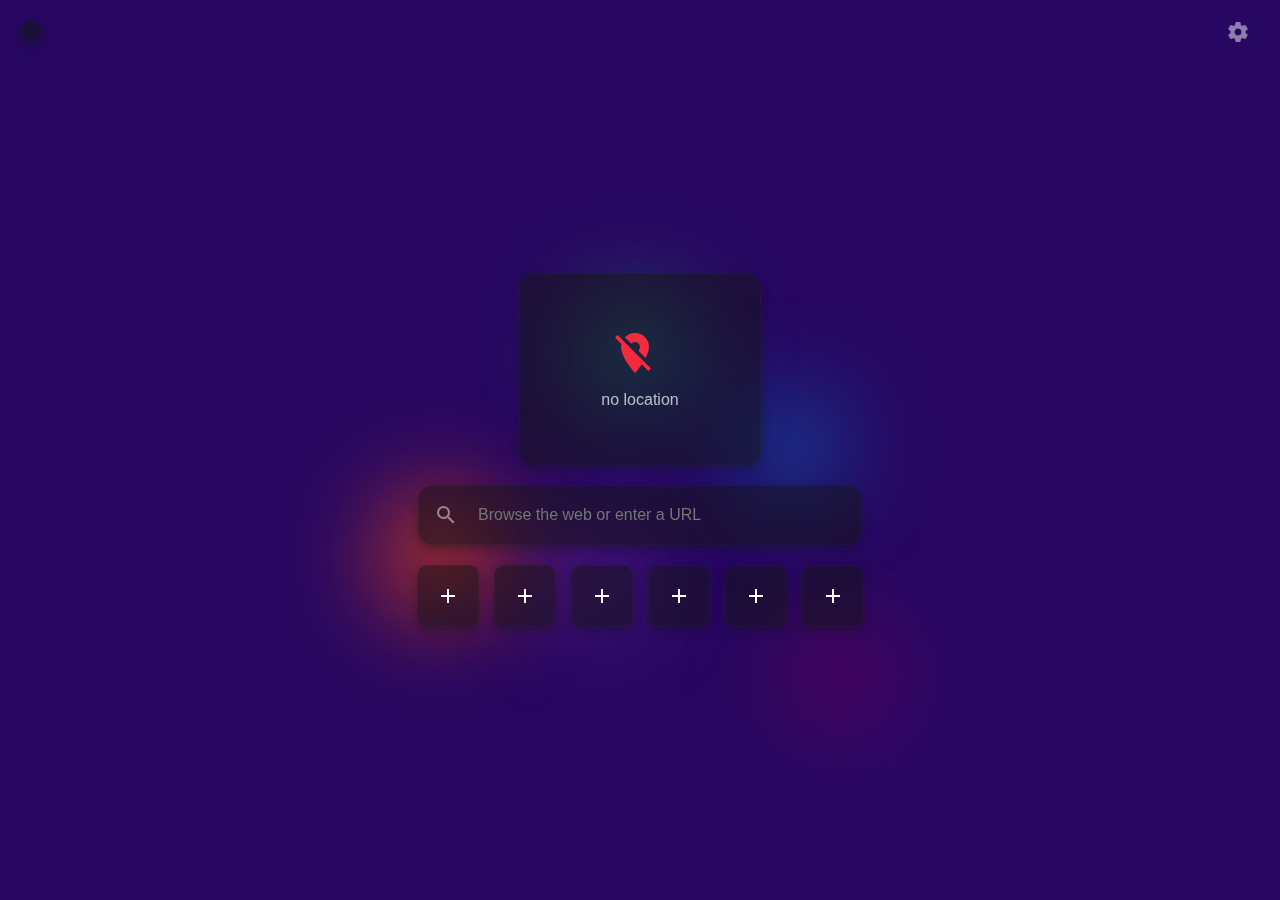
<file: index.html>
<!DOCTYPE html>
<html lang="en">
<head>
    <meta charset="UTF-8">
    <meta name="viewport" content="width=device-width, initial-scale=1.0">
    <title>Search</title>
    <link rel="stylesheet" href="https://fonts.googleapis.com/icon?family=Material+Icons">
    <link rel="stylesheet" href="styles.css">
    <link rel="icon" href="static/favicon.ico" type="image/x-icon">
</head>
<body>
    <div class="background-circle circle1"></div>
    <div class="background-circle circle2"></div>
    <div class="background-circle circle3"></div>
    <div class="background-circle circle4"></div>
    <div class="background-circle circle5"></div>

    <div class="clock-widget" id="clock-widget">
        <div id="time"></div>
    </div>       

    <div class="moon-widget" id="moon-widget">
        <div id="moon-phase"></div>
    </div>    

    <div class="weather-widget">
        <div class="weather-icon">
            <span class="material-icons skeleton-icon" id="skeleton-weather-icon"></span>
            <span class="material-icons" id="weather-icon"></span>
        </div>
        <div class="weather-info">
            <div class="temperature-container">
                <div class="temperature skeleton-text" id="skeleton-temperature"></div>
                <div class="temperature" id="temperature"></div>
            </div>
            <div class="condition-container">
                <div class="condition skeleton-text" id="skeleton-condition"></div>
                <div class="condition" id="condition"></div>
            </div>
            <div class="location-container">
                <div class="location skeleton-text" id="skeleton-location"></div>
                <div class="location" id="location"></div>
            </div>
        </div>
    </div>   

    <form id="search-form" class="search-bar">
        <span class="material-icons">search</span>
        <input type="text" name="q" id="search-input" placeholder="Browse the web or enter a URL">
    </form>    

    <div class="shortcuts">
        <div class="shortcut" onclick="handleShortcutClick(event, this)">
            <span class="material-icons">add</span>
        </div>
        <div class="shortcut" onclick="handleShortcutClick(event, this)">
            <span class="material-icons">add</span>
        </div>
        <div class="shortcut" onclick="handleShortcutClick(event, this)">
            <span class="material-icons">add</span>
        </div>
        <div class="shortcut" onclick="handleShortcutClick(event, this)">
            <span class="material-icons">add</span>
        </div>
        <div class="shortcut" onclick="handleShortcutClick(event, this)">
            <span class="material-icons">add</span>
        </div>
        <div class="shortcut" onclick="handleShortcutClick(event, this)">
            <span class="material-icons">add</span>
        </div>
    </div>

    <div class="settings-icon">
        <span class="material-icons">settings</span>
    </div>
    
    <div class="settings-modal">
        <div class="settings-content">
            <span class="close-modal material-icons">close</span>
            <h2>Settings</h2>
            <div class="option">
                <label for="color-scheme">Color Scheme:</label>
                <select id="color-scheme">
                    <option value="midnight">Midnight</option>
                    <option value="dark">Dark Mode</option>
                    <option value="light">Light Mode</option>
                    <option value="sunset">Sunset</option>
                    <option value="forest">Forest</option>
                    <option value="mystic">Mystic</option> 
                </select>
            </div>
            <div class="option">
                <label for="dot-color-option">Dot Color:</label>
                <select id="dot-color-option">
                    <option value="default">Default</option>
                    <option value="custom">Custom</option>
                </select>
                <input type="text" id="dot-color" class="custom-color-input" placeholder="#FFFFFF" pattern="^#[0-9A-Fa-f]{6}$" title="Enter a hex color code">
            </div>
            <div class="option">
                <label for="city">Weather Widget City:</label>
                <input type="text" id="city" placeholder="Enter city name">
            </div>
            <div class="option">
                <label for="shortcut-rows">Shortcut Rows:</label>
                <select id="shortcut-rows">
                    <option value="1">1</option>
                    <option value="2">2</option>
                    <option value="3">3</option>
                </select>
            </div>
            <div class="option">
                <label for="clock-toggle">Show Clock Widget:</label>
                <label class="switch">
                    <input type="checkbox" id="clock-toggle">
                    <span class="slider"></span>
                </label>
            </div>
            <div class="option">
                <label for="seconds-toggle">Show Seconds:</label>
                <label class="switch">
                    <input type="checkbox" id="seconds-toggle">
                    <span class="slider"></span>
                </label>
            </div>                                 
            <div class="credits">
                <p>Made by Migrim</p>
                <a href="https://one-auth.net" target="_blank" class="credits-link">one-auth.net</a>
            </div>                     
        </div>
    </div>    
    
    <script src="script.js"></script>  
</body>
</html>
</file>
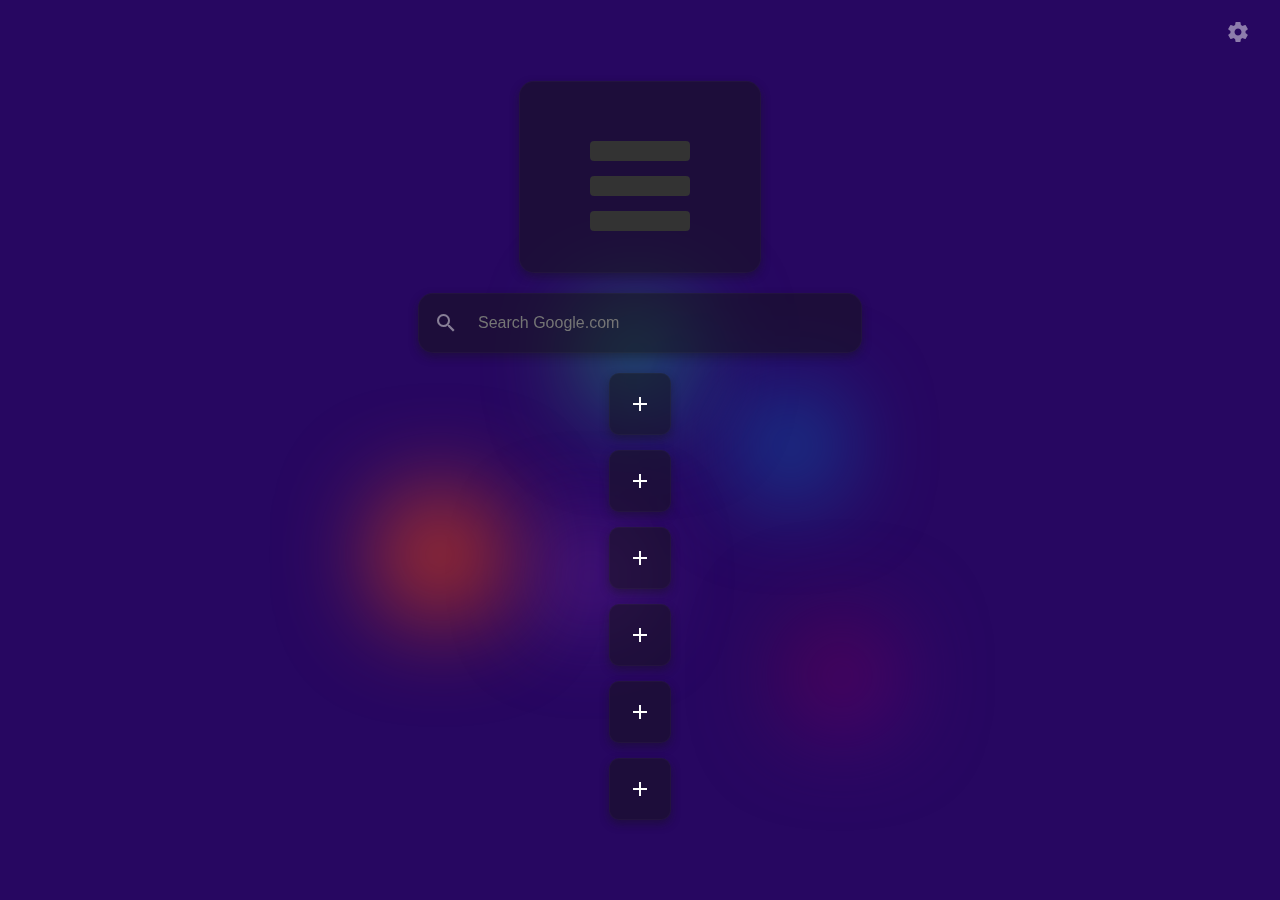
<file: startpage.html>
<!DOCTYPE html>
<html lang="en">
<head>
    <meta charset="UTF-8">
    <meta name="viewport" content="width=device-width, initial-scale=1.0">
    <title>Search</title>
    <link rel="stylesheet" href="https://fonts.googleapis.com/icon?family=Material+Icons">
    <link rel="stylesheet" href="styles.css">
</head>
<body>
    <div class="background-circle circle1"></div>
    <div class="background-circle circle2"></div>
    <div class="background-circle circle3"></div>
    <div class="background-circle circle4"></div>
    <div class="background-circle circle5"></div>

    <div class="weather-widget">
        <div class="weather-icon">
            <span class="material-icons skeleton-icon" id="skeleton-weather-icon"></span>
            <span class="material-icons" id="weather-icon"></span>
        </div>
        <div class="weather-info">
            <div class="temperature-container">
                <div class="temperature skeleton-text" id="skeleton-temperature"></div>
                <div class="temperature" id="temperature"></div>
            </div>
            <div class="condition-container">
                <div class="condition skeleton-text" id="skeleton-condition"></div>
                <div class="condition" id="condition"></div>
            </div>
            <div class="location-container">
                <div class="location skeleton-text" id="skeleton-location"></div>
                <div class="location" id="location"></div>
            </div>
        </div>
    </div>   

    <form action="https://www.google.com/search" method="get" class="search-bar">
        <span class="material-icons">search</span>
        <input type="text" name="q" placeholder="Search Google.com">
    </form>

    <div class="shortcuts">
        <div class="shortcut" onclick="handleShortcutClick(event, this)">
            <span class="material-icons">add</span>
        </div>
        <div class="shortcut" onclick="handleShortcutClick(event, this)">
            <span class="material-icons">add</span>
        </div>
        <div class="shortcut" onclick="handleShortcutClick(event, this)">
            <span class="material-icons">add</span>
        </div>
        <div class="shortcut" onclick="handleShortcutClick(event, this)">
            <span class="material-icons">add</span>
        </div>
        <div class="shortcut" onclick="handleShortcutClick(event, this)">
            <span class="material-icons">add</span>
        </div>
        <div class="shortcut" onclick="handleShortcutClick(event, this)">
            <span class="material-icons">add</span>
        </div>
    </div>

    <div class="settings-icon">
        <span class="material-icons">settings</span>
    </div>
    
    <div class="settings-modal">
        <div class="settings-content">
            <span class="close-modal material-icons">close</span>
            <h2>Settings</h2>
            <div class="option">
                <label for="color-scheme">Color Scheme:</label>
                <select id="color-scheme">
                    <option value="midnight">Midnight</option>
                    <option value="dark">Dark Mode</option>
                    <option value="light">Light Mode</option>
                    <option value="sunset">Sunset</option>
                    <option value="forest">Forest</option>
                    <option value="mystic">Mystic</option> 
                </select>
            </div>
            <div class="option">
                <label for="dot-color-option">Dot Color:</label>
                <select id="dot-color-option">
                    <option value="default">Default</option>
                    <option value="custom">Custom</option>
                </select>
                <input type="text" id="dot-color" class="custom-color-input" placeholder="#FFFFFF" pattern="^#[0-9A-Fa-f]{6}$" title="Enter a hex color code">
            </div>
        </div>
    </div>    
    
    <script src="script.js"></script>  
</body>
</html>
</file>
<file: styles.css>
body {
    background-color: #270761;
    color: #ffffff;
    display: flex;
    flex-direction: column;
    align-items: center;
    justify-content: center;
    height: 100vh;
    margin: 0;
    font-family: Arial, sans-serif;
    position: relative;
    overflow: hidden;
    user-select: none; 
}

.background-circle {
    position: absolute;
    border-radius: 50%;
    filter: blur(50px);
    z-index: 1;
    animation: randomMovement 50s infinite alternate ease-in-out;
}

.circle1, .circle2, .circle3, .circle4, .circle5 {
    position: absolute;
    border-radius: 50%;
}

.circle1 {
    width: 100px;
    height: 100px;
    top: 40%;
    left: 50%;
    transform: translate(-50%, -50%);
    background: linear-gradient(135deg, #31f30a, #0219e9);
    animation: randomMovement 50s infinite alternate ease-in-out;
    animation-delay: 0s;
    animation-fill-mode: both;
}

.circle2 {
    width: 80px;
    height: 80px;
    top: 45%;
    left: calc(50% + 150px);
    transform: translateX(-50%);
    background: linear-gradient(135deg, #005bb5, #0083cc);
    animation: randomMovement 50s infinite alternate ease-in-out;
    animation-delay: 1s;
    animation-fill-mode: both;
}

.circle3 {
    width: 70px;
    height: 70px;
    top: 60%;
    left: calc(50% - 50px);
    transform: translateX(-50%);
    background: linear-gradient(135deg, #6e21a2, #923fba);
    animation: randomMovement 50s infinite alternate ease-in-out;
    animation-delay: 2s;
    animation-fill-mode: both;
}

.circle4 {
    width: 120px;
    height: 120px;
    top: 55%;
    left: calc(50% - 200px);
    transform: translateX(-50%);
    background: linear-gradient(135deg, #cc4230, #cc3700);
    animation: randomMovement 50s infinite alternate ease-in-out;
    animation-delay: 3s;
    animation-fill-mode: both;
}

.circle5 {
    width: 90px;
    height: 90px;
    top: 70%;
    left: calc(50% + 200px);
    transform: translateX(-50%);
    background: linear-gradient(135deg, #5b0000, #7a00b0);
    animation: randomMovement 50s infinite alternate ease-in-out;
    animation-delay: 2s;
    animation-fill-mode: both;
}
.search-bar {
    display: flex;
    align-items: center;
    justify-content: center;
    background: rgba(20, 20, 20, 0.5);
    border: 1px solid rgba(255, 255, 255, 0.027);
    border-radius: 15px;
    padding: 10px 15px;
    backdrop-filter: blur(5px);
    box-shadow: 0 4px 10px rgba(20, 20, 20, 0.4);
    width: 412px;
    z-index: 2;
}

.material-icons {
    color: #ffffff79;
    margin-right: 10px;
}

input[type="text"] {
    width: 100%;
    padding: 10px;
    border: none;
    outline: none;
    background-color: transparent;
    color: #ffffff;
    font-size: 16px;
    user-select: text;
}

@keyframes randomMovement {
    0%, 100% { transform: translate(0, 0) rotate(0deg) scale(1); }
    5% { transform: translate(-10px, 15px) rotate(-5deg) scale(1.03); }
    10% { transform: translate(20px, -15px) rotate(10deg) scale(0.97); }
    15% { transform: translate(-25px, 10px) rotate(-10deg) scale(1.05); }
    20% { transform: translate(10px, -20px) rotate(5deg) scale(0.95); }
    25% { transform: translate(-5px, 25px) rotate(-15deg) scale(1.07); }
    30% { transform: translate(15px, -30px) rotate(20deg) scale(0.93); }
    35% { transform: translate(-20px, 35px) rotate(-10deg) scale(1.04); }
    40% { transform: translate(25px, -10px) rotate(10deg) scale(0.96); }
    45% { transform: translate(-30px, 15px) rotate(-5deg) scale(1.06); }
    50% { transform: translate(50px, -5px) rotate(15deg) scale(0.94); }
    55% { transform: translate(-15px, 20px) rotate(-20deg) scale(1.05); }
    60% { transform: translate(10px, -25px) rotate(10deg) scale(1.01); }
    65% { transform: translate(-20px, 30px) rotate(-10deg) scale(0.98); }
    70% { transform: translate(15px, -35px) rotate(5deg) scale(1.03); }
    75% { transform: translate(-25px, 20px) rotate(-15deg) scale(0.95); }
    80% { transform: translate(30px, -10px) rotate(10deg) scale(1.02); }
    85% { transform: translate(-20px, 5px) rotate(-5deg) scale(1.04); }
    90% { transform: translate(15px, -25px) rotate(15deg) scale(0.97); }
    95% { transform: translate(-10px, 30px) rotate(-10deg) scale(1.03); }
}

.shortcuts {
    display: flex;
    flex-direction: column;
    justify-content: center;
    gap: 15px;
    margin-top: 20px;
}
.shortcut-row {
    display: flex;
    gap: 15px; 
}
.shortcut {
    display: flex;
    align-items: center;
    justify-content: center;
    background: rgba(20, 20, 20, 0.5);
    border: 1px solid rgba(255, 255, 255, 0.027);
    border-radius: 10px;
    padding: 10px;
    backdrop-filter: blur(5px);
    box-shadow: 0 4px 10px rgba(20, 20, 20, 0.4);
    width: 40px;
    height: 40px;
    cursor: pointer;
    z-index: 2;
    perspective: 1000px;
    transition: transform 0.2s ease-out;
}

.shortcut.tilted {
    transition: transform 0.1s ease-out;
}

.shortcut img {
    width: 28px;
    height: 28px;
}
.shortcut .material-icons {
    font-size: 24px;
    color: #ffffff;
    display: block;
    margin: 0 auto;
}

.weather-widget {
    display: flex;
    flex-direction: column;
    align-items: center;
    justify-content: center;
    background: rgba(20, 20, 20, 0.5);
    border: 1px solid rgba(255, 255, 255, 0.027);
    border-radius: 15px;
    padding: 20px;
    backdrop-filter: blur(5px);
    box-shadow: 0 4px 10px rgba(20, 20, 20, 0.4);
    width: 200px;
    height: 150px;
    margin-bottom: 20px;
    color: #ffffff;
    font-family: Arial, sans-serif;
    font-size: 16px;
    z-index: 2;
    perspective: 1000px;
    transition: transform 0.2s ease-out;
}

.weather-widget.tilted {
    transition: transform 0.1s ease-out;
}

.weather-widget .material-icons {
    font-size: 48px;
    color: inherit;
    display: none;
    opacity: 0;
    transform: scale(0.8);
    transition: opacity 0.5s ease, transform 0.5s ease;
}

#weather-icon {
    display: inline-block;
    color: inherit;
    margin-bottom: 2px;
    opacity: 1;
    transform: scale(1);
}

.weather-info {
    text-align: center;
}

.temperature-container, .condition-container, .location-container {
    display: flex;
    flex-direction: column;
    align-items: center;
}

.temperature {
    font-size: 24px;
    font-weight: bold;
    margin-bottom: 5px;
}

.condition {
    font-size: 14px;
    color: #ffffffb3;
    margin-bottom: 5px;
}

.location {
    font-size: 16px;
    color: #ffffffb3;
}

.skeleton-icon, .skeleton-text {
    background-color: #333;
    border-radius: 4px;
    display: inline-block;
}

.skeleton-icon {
    width: 48px;
    height: 48px;
    margin-bottom: 10px;
    animation: pulse 1.5s infinite;
}

.skeleton-text {
    width: 100px;
    height: 20px;
    margin: 5px 0;
    animation: pulse 1.5s infinite;
}

@keyframes pulse {
    0% { opacity: 1; }
    50% { opacity: 0.5; }
    100% { opacity: 1; }
}

.settings-icon {
    position: fixed;
    top: 10px;
    right: 10px;
    border-radius: 50%;
    padding: 10px;
    cursor: pointer;
    z-index: 100;
    transition: transform 0.3s ease-in-out, box-shadow 0.3s ease-in-out;

}

.settings-icon:hover {
    transform: scale(1.1) rotate(15deg);
}


.settings-modal {
    position: fixed;
    top: 10px;
    right: 10px;
    width: 200px;
    max-width: 90%;
    height: auto;
    max-height: 80vh;
    background: rgba(20, 20, 20, 0.5); 
    backdrop-filter: blur(10px); 
    padding: 20px;
    border-radius: 15px;
    display: none;
    z-index: 101;
    overflow-y: auto;
    box-shadow: 0 4px 15px rgba(0, 0, 0, 0.5);
    transition: transform 0.3s ease-in-out, opacity 0.3s ease-in-out;
    transform: translateY(-20px);
    opacity: 0; 
}

.settings-modal.show {
    display: block;
    transform: translateY(0);
    opacity: 1; /* Fully visible when shown */
}

.settings-content {
    position: relative;
    color: #fff;
}

.settings-content h2 {
    margin-bottom: 15px;
    font-size: 16px;
    font-weight: bold;
    text-align: center;
}

.option {
    margin-bottom: 10px;
}

.option label {
    display: block;
    margin-bottom: 5px;
    font-weight: normal;
}

.option select,
.option input[type="text"] {
    width: 100%;
    padding: 8px;
    border: none;
    border-radius: 5px;
    background: rgba(255, 255, 255, 0.25);
    color: #fff;
    font-size: 14px;
    transition: background 0.3s ease;
}

.option select:focus,
.option input[type="text"]:focus {
    background: rgba(255, 255, 255, 0.2); 
    backdrop-filter: blur(5px); 
    outline: none;
}

.option select:focus,
.option select:active {
    background: rgba(255, 255, 255, 0.2);
    outline: none; 
    backdrop-filter: blur(10px); 
}
.option select,
.option select:focus,
.option select:active {
    background: rgba(255, 255, 255, 0.15);
    backdrop-filter: blur(5px); 
    color: #fff; 
    border: none; 
    border-radius: 5px; 
    padding: 8px; 
    transition: background 0.3s ease, backdrop-filter 0.3s ease;
}
.option select option {
    background: rgba(255, 255, 255, 0.15); 
    backdrop-filter: blur(5px); 
    color: #000; 
}
.option input[type="text"] {
    width: 80px; 
}

.option input[type="text"]:focus {
    outline: none;
    background: rgba(255, 255, 255, 0.25);
}

.option input[type="text"],
.custom-color-input {
    width: 92%; 
    padding: 8px;
    border: none;
    border-radius: 5px;
    background: rgba(255, 255, 255, 0.15);
    color: #fff;
    font-size: 14px;
    transition: background 0.3s ease;
}
.hex-input-container {
    display: flex;
    align-items: center;
}

.hex-symbol {
    margin-right: 5px;
    color: #ffffff;
    font-size: 16px;
}
.custom-color-input {
    display: none; 
    margin-top: 10px; 
}

.custom-color-input.show {
    display: block; 
}

.close-modal {
    position: absolute;
    top: 0px; 
    right: 0px; 
    cursor: pointer;
    font-size: 18px;
    color: #ffffff;
    transition: color 0.3s ease;
}

.close-modal:hover {
    color: #ff0000;
}
.tooltip {
    position: absolute;
    background: rgba(20, 20, 20, 0.5); 
    backdrop-filter: blur(5Xpx);
    color: white;
    padding: 5px 10px;
    border: 1px solid rgba(255, 255, 255, 0.027);
    border-radius: 15px;
    box-shadow: 0 4px 10px rgba(20, 20, 20, 0.4);
    white-space: nowrap;
    font-size: 14px;
    z-index: 2;
}
.credits {
    margin-top: 10px;
    text-align: center;
}

.credits-link {
    display: block;
    margin-top: -15px; 
    color: #749ff5;
    text-decoration: none;
}

.credits-link:hover {
    text-decoration: underline;
}
.clock-widget {
    display: none;
    background: rgba(20, 20, 20, 0.5);
    border: 1px solid rgba(255, 255, 255, 0.027);
    border-radius: 15px;
    padding: 10px;
    backdrop-filter: blur(5px);
    box-shadow: 0 4px 10px rgba(20, 20, 20, 0.4);
    color: #ffffff;
    font-family: Arial, sans-serif;
    font-size: 24px;
    text-align: center;
    position: fixed;
    top: 20px;
    left: 20px;
    z-index: 2;
    opacity: 0;
    transform: translateX(-100%);
    transition: opacity 1s ease, transform 1s ease;
}

.clock-widget.fly-in {
    opacity: 1;
    transform: translateX(0);
}

.switch {
    margin-top: 12px;
    position: relative;
    display: inline-block;
    width: 50px;
    height: 24px;
    margin-left: auto;
    margin-right: auto;
}

.switch input {
    opacity: 0;
    width: 0;
    height: 0;
}

.slider {
    position: absolute;
    cursor: pointer;
    top: 0;
    left: 0;
    right: 0;
    bottom: 0;
    background-color: rgba(255, 255, 255, 0.2);
    backdrop-filter: blur(10px);
    -webkit-backdrop-filter: blur(10px);
    transition: .4s;
    border-radius: 24px;
    border: 1px solid rgba(255, 255, 255, 0.2);
}

.slider:before {
    position: absolute;
    content: "";
    height: 18px;
    width: 18px;
    left: 3px;
    top: 50%;
    transform: translateY(-50%);
    background-color: white;
    transition: .4s;
    border-radius: 50%;
    box-shadow: 0 2px 4px rgba(0, 0, 0, 0.2);
}

input:checked + .slider {
    background-color: rgba(0, 123, 255, 0.5);
}

input:checked + .slider:before {
    transform: translate(26px, -50%);
}
</file>
